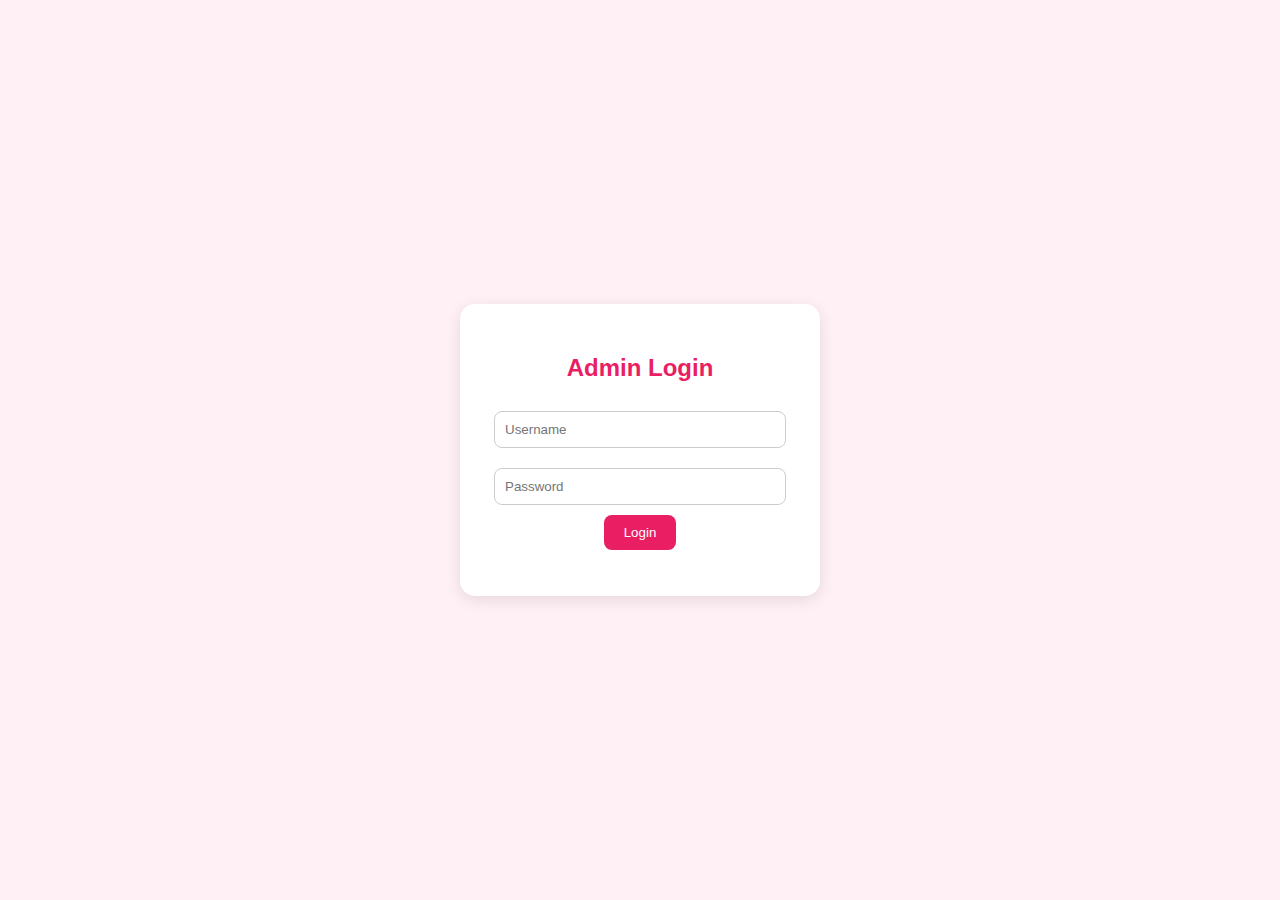
<file: admin-login.html>
<!DOCTYPE html>
<html lang="en">
<head>
  <meta charset="UTF-8">
  <meta name="viewport" content="width=device-width, initial-scale=1.0">
  <title>Luxe Beauty Admin</title>
  <style>
    body {
      font-family: "Poppins", sans-serif;
      background-color: #fff0f5;
      display: flex;
      justify-content: center;
      align-items: center;
      height: 100vh;
      margin: 0;
    }
    .login-box {
      background: white;
      padding: 30px;
      border-radius: 15px;
      box-shadow: 0 4px 15px rgba(0,0,0,0.1);
      text-align: center;
      width: 300px;
    }
    input {
      width: 90%;
      padding: 10px;
      margin: 10px 0;
      border-radius: 8px;
      border: 1px solid #ccc;
    }
    button {
      background-color: #e91e63;
      color: white;
      border: none;
      padding: 10px 20px;
      border-radius: 8px;
      cursor: pointer;
    }
    h2 {
      color: #e91e63;
    }
  </style>
</head>
<body>
  <div class="login-box">
    <h2>Admin Login</h2>
    <input type="text" id="username" placeholder="Username" />
    <input type="password" id="password" placeholder="Password" />
    <button onclick="login()">Login</button>
    <p id="message" style="color:red;"></p>
  </div>

  <script>
    function login() {
      const user = document.getElementById('username').value;
      const pass = document.getElementById('password').value;
      if (user === 'Admin12' && pass === 'haiderHAIDER1') {
        window.location.href = 'dashboard.html';
      } else {
        document.getElementById('message').innerText = 'Invalid credentials!';
      }
    }
  </script>
</body>
</html>
</file>
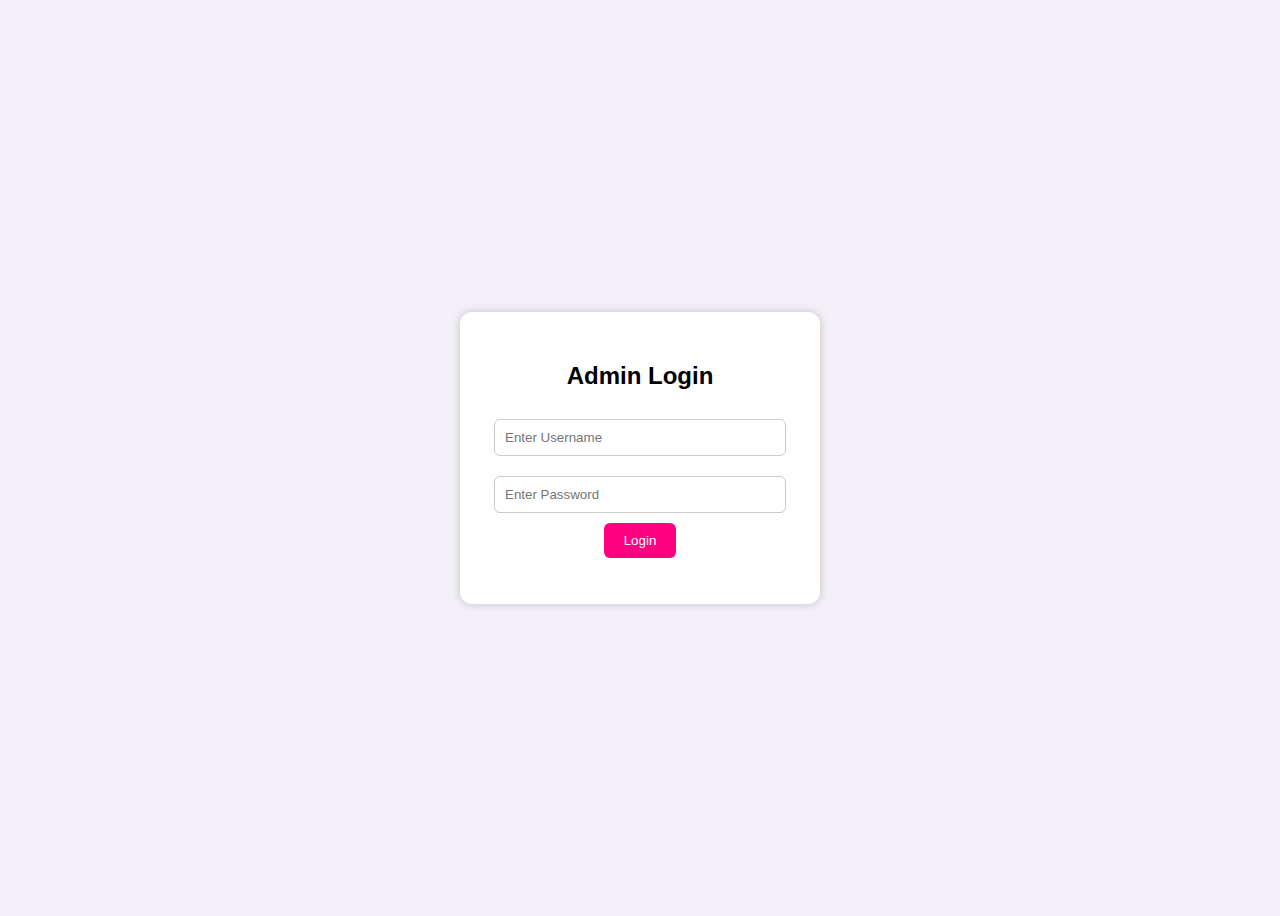
<file: admin.html>
<!DOCTYPE html>
<html lang="en">
<head>
  <meta charset="UTF-8" />
  <meta name="viewport" content="width=device-width, initial-scale=1.0" />
  <title>Admin Panel - Luxe Beauty</title>
  <style>
    body {
      font-family: Arial, sans-serif;
      background: #f4f0f7;
      display: flex;
      justify-content: center;
      align-items: center;
      height: 100vh;
    }
    .login-box {
      background: white;
      padding: 30px;
      border-radius: 12px;
      box-shadow: 0 0 10px rgba(0,0,0,0.2);
      text-align: center;
      width: 300px;
    }
    input {
      width: 90%;
      padding: 10px;
      margin: 10px 0;
      border: 1px solid #ccc;
      border-radius: 6px;
    }
    button {
      background: #ff0080;
      color: white;
      border: none;
      padding: 10px 20px;
      border-radius: 6px;
      cursor: pointer;
    }
    button:hover {
      background: #d6006e;
    }
  </style>
</head>
<body>
  <div class="login-box">
    <h2>Admin Login</h2>
    <input type="text" id="username" placeholder="Enter Username" />
    <input type="password" id="password" placeholder="Enter Password" />
    <button onclick="login()">Login</button>
    <p id="message" style="color:red; margin-top:10px;"></p>
  </div>

  <script>
    function login() {
      const user = document.getElementById("username").value;
      const pass = document.getElementById("password").value;

      if (user === "Admin12" && pass === "haiderHAIDER1") {
        window.location.href = "dashboard.html";
      } else {
        document.getElementById("message").innerText = "Invalid credentials!";
      }
    }
  </script>
</body>
</html>
</file>
